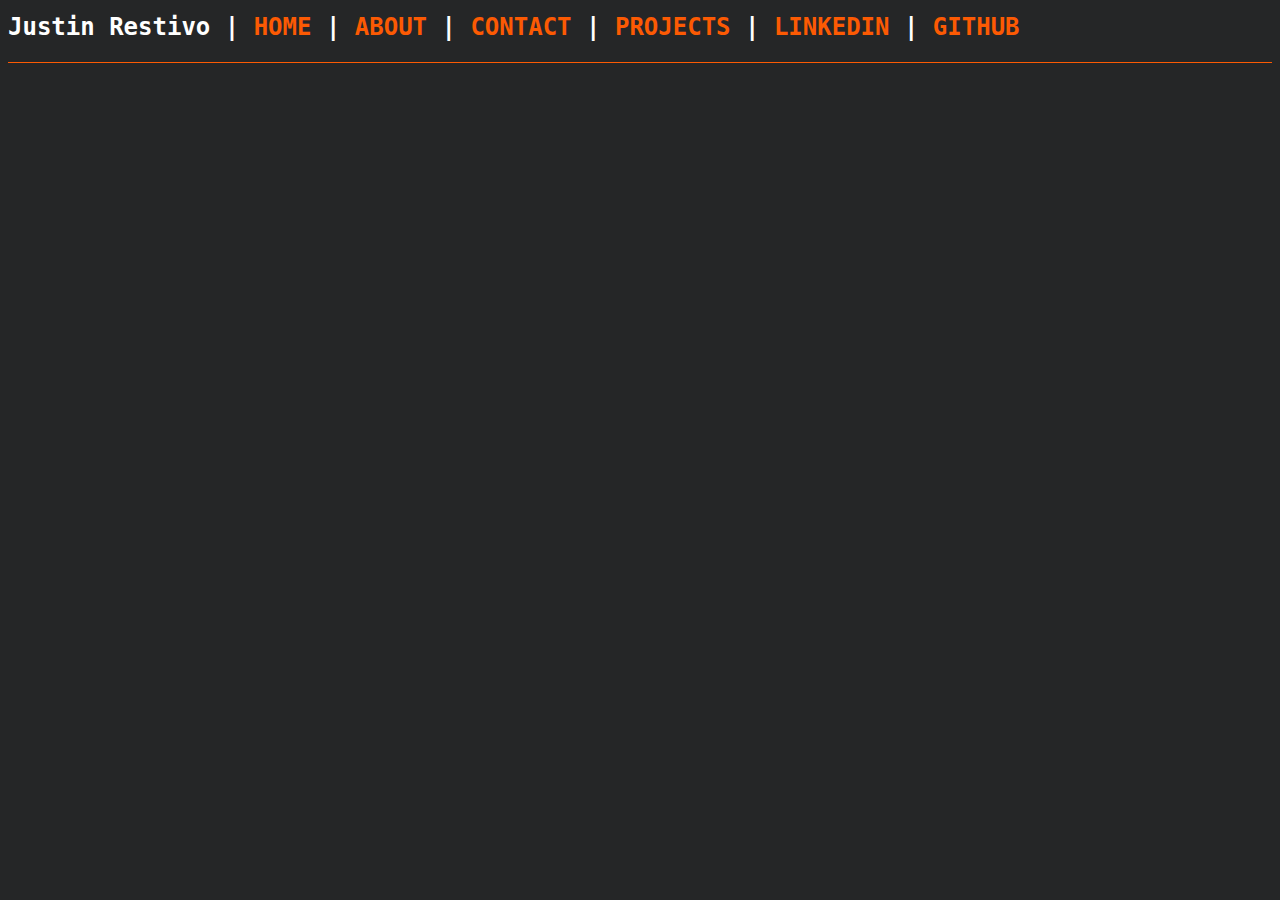
<file: typsite/schemas/index.html>
<!doctype html>
<html lang="en-US">
  <head>
    <meta charset="UTF-8" />
    <meta name="viewport" content="width=device-width, initial-scale=1.0" />
    <title>{page_title}</title>
    <link rel="stylesheet" href="../assets/schemas/page.css" />
    <link
      href="https://fonts.googleapis.com/css2?family=Fira+Code&display=swap"
      rel="stylesheet"
    />
    <script
      async
      src="https://www.googletagmanager.com/gtag/js?id=G-PMP32CMWHS"
    ></script>
    <script>
      window.dataLayer = window.dataLayer || [];
      function gtag() {
        dataLayer.push(arguments);
      }
      gtag("js", new Date());

      gtag("config", "G-PMP32CMWHS");
    </script>
  </head>

  <body>
    <header>
      <div class="header-nav">
        <span><strong>Justin Restivo</strong></span>
        | <a href="/index.html">HOME</a> | <a href="/about.html">ABOUT</a> |
        <a href="/contact.html">CONTACT</a> |
        <a href="/projects.html">PROJECTS</a> |
        <a href="https://www.linkedin.com/in/justinprestivo">LINKEDIN</a> |
        <a href="https://github.com/DieracDelta">GITHUB</a>
      </div>
      <hr />
    </header>
    <div id="grid-wrapper">
      <article>
        <section class="block" id="{slug@anchor}">
          <content />
        </section>
      </article>
    </div>
  </body>
</html>
</file>
<file: typsite/assets/schemas/page.css>
:root {
  color-scheme: dark;
  --separator-color: #fc5a03;
  --content-gap: 15px;
  --radius: 4px;

  --text-color: #ffffff;
  --background-color: #252627;

  --background-color-pre: #111;
  --background-color-code: #111;

  --hover-color-block: rgba(25, 29, 29, 0.5);
  --hover-color-link: #BFFF00;

  --target-color: #ffff00;

  --link-color: #fc5a03;
  --slug-color: #999;
  --logo-color: #659f08;
  --logo-hover-color: #fc5a03;
  --span-taxon-color: #659f08;
  --article-taxon-color: #659f08;
  --mark-color: #ffff00;
}

.link {
  color: var(--link-color)
}

.link:hover {
  cursor: pointer;
  color: var(--hover-color-link);
}

.math-inline {
    filter: invert(100%);
}

.math-block {
    filter: invert(100%);
}

body {
  font-family: 'Fira Code', monospace;
  background-color: var(--background-color);
  color: var(--text-color);
  font-family: monospace;
  font-size: 16px;
  line-height: 1.6;
}

.header-nav {
  font-size: 24px;
  font-weight: bold;
}


a {
  color: var(--link-color);
  text-decoration: none;
}

a:hover {
  /* background-color: var(--hover-color-link); */
  color: var(--hover-color-link);
}

.logo {
  font-size: 24px;
  font-weight: bold;
  color: var(--logo-color);
}

.logo:hover {
  color: var(--logo-hover-color);
}

.block {
  background-color: transparent;
  padding: 5px 10px;
  border-radius: var(--radius);
  transition: background-color 0.2s ease-in-out;
}

.block:hover {
  background-color: var(--hover-color-block);
}

.custom {
  color: #659f08;
}

summary {
  color: #88cc0d;
}

summary span {
  display: none;
}

h1, h2, h3, h4, h5, h6 {
  color: #659f08;
  font-weight: bold;
  margin: 0.5em 0 0.3em;
}

p {
  margin: 0.5em 0;
}

ul {
  padding-left: 1.2em;
}

hr {
  border: none;
  height: 1px;
  background: var(--separator-color);
  margin: 1em 0;
}

.mark {
  background-color: var(--mark-color);
  color: black;
}

/* Navigation styles */
nav {
  background-color: var(--background-color);
  color: var(--text-color);
  font-size: 14px;
  border-left: 1px solid #222;
}

/* Tables */
table, th, td {
  border: 1px solid #444;
  border-collapse: collapse;
  padding: 5px;
  color: var(--text-color);
}

th {
  background-color: #1a1a1a;
}

/* Footnotes and metadata */
.footnote-definition-label,
.footnote-reference,
.metadata {
  color: var(--link-color);
}
</file>
